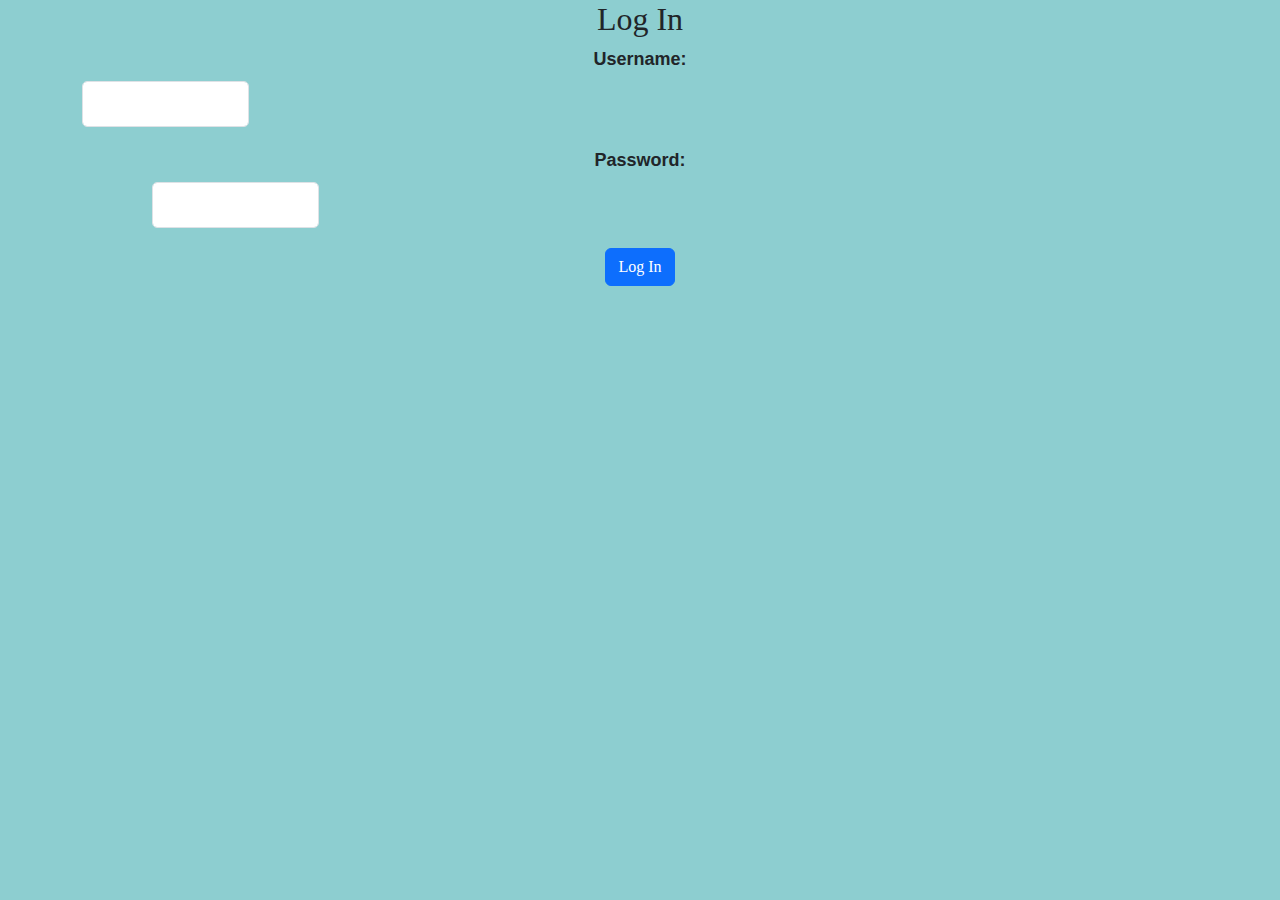
<file: login.html>
<!DOCTYPE html>
<html lang="en">
<head>
    <meta charset="UTF-8">
    <meta name="viewport" content="width=device-width, initial-scale=1.0">
    <title>Sign Up</title>
    <link href="https://maxcdn.bootstrapcdn.com/bootstrap/5.3.3/css/bootstrap.min.css" rel="stylesheet">
    <link rel="stylesheet" href="style.css">
    <link rel="icon" href="https://i.postimg.cc/y8RsJ7Q7/Untitled33-removebg-preview.png" type="image/png">
</head>
<body>
    <div class="container">
        <h2>Log In</h2>
        <form>
            <label for="login-username" class="form-label">Username:</label>
            <input type="text" id="login-username" name="login-username" class="form-control" required>
        </form>
    </div>
<div class="container">
    <form>
        <label for="login-password" class="form-label">Password:</label>
        <input style = "margin-left: 70px" type="text" id="login-password" name="login-password" class="form-control" required>
        <button id="login-submit-button" class="btn btn-primary">Log In</button>
    </form>
</div>

    <script src="script.js"></script>
    <script>
        document.getElementById('login-submit-button').addEventListener('click', function() {
            window.location.href = 'index.html';
        });
    </script>
</body>
</html>
</file>
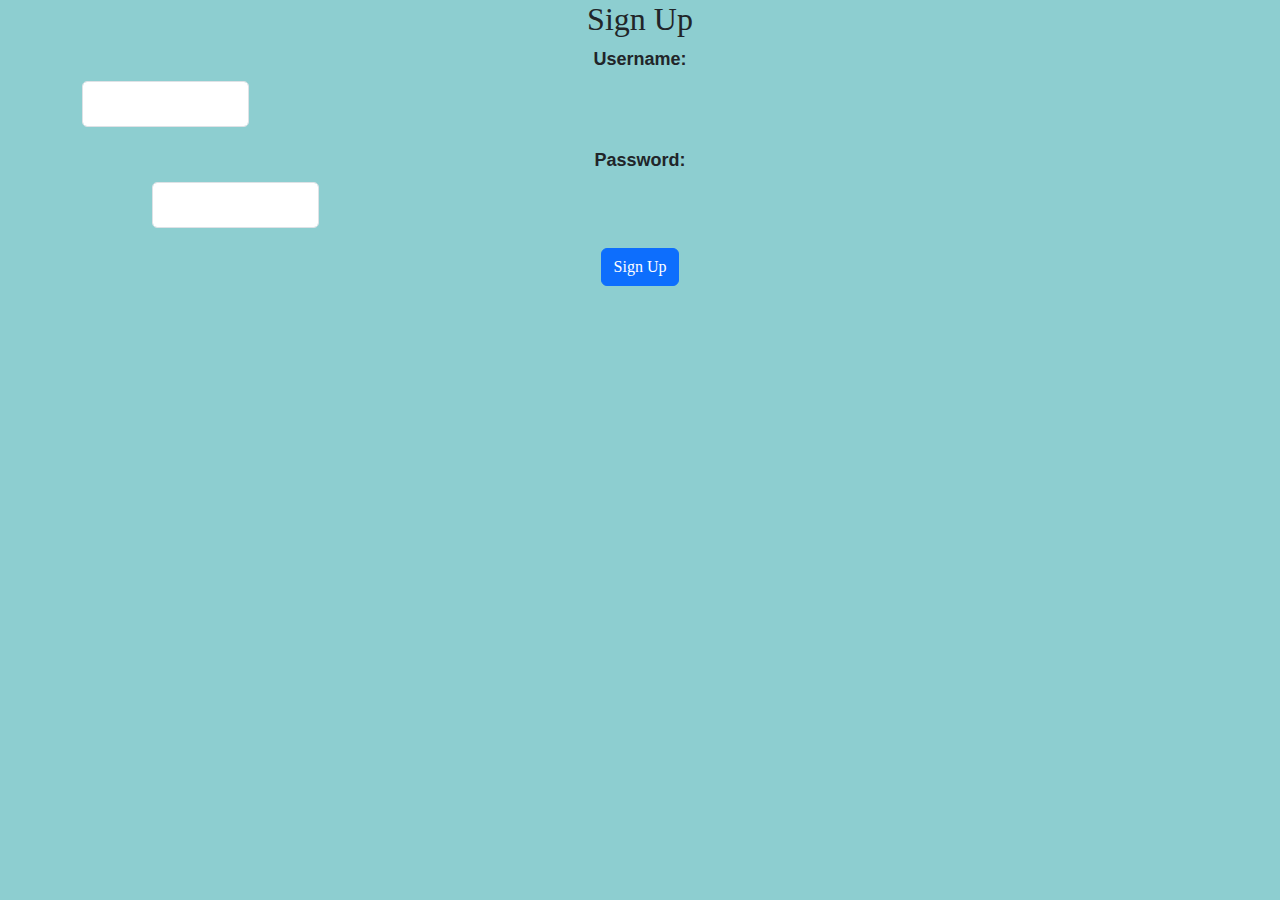
<file: signup.html>
<!DOCTYPE html>
<html lang="en">
<head>
    <meta charset="UTF-8">
    <meta name="viewport" content="width=device-width, initial-scale=1.0">
    <title>Sign Up</title>
    <link href="https://maxcdn.bootstrapcdn.com/bootstrap/5.3.3/css/bootstrap.min.css" rel="stylesheet">
    <link rel="stylesheet" href="style.css">
    <link rel="icon" href="https://i.postimg.cc/y8RsJ7Q7/Untitled33-removebg-preview.png" type="image/png">
</head>
<body>
    <div class="container">
        <h2>Sign Up</h2>
        <form>
            <label for="signup-username" class="form-label">Username:</label>
            <input type="text" id="signup-username" name="signup-username" class="form-control" required>
        </form>
    </div>
<div class="container">
    <form>
        <label for="signup-password" class="form-label">Password:</label>
        <input style = "margin-left: 70px" type="text" id="signup-password" name="signup-password" class="form-control" required>
        <button id="signup-submit-button" class="btn btn-primary">Sign Up</button>
    </form>
</div>

    <script src="script.js"></script>
    <script>
        document.getElementById('signup-submit-button').addEventListener('click', function() {
            window.location.href = 'index.html';
        });
    </script>
</body>
</html>
</file>
<file: style.css>
body {
    font-family: "Marker Felt", fantasy;
    background-color: rgb(141, 206, 208);
    margin: 0; 
    padding: 0; 
    background-image: url('https://i.postimg.cc/rm2bbjCg/Untitled35-removebg-preview.png');
    image-rendering: auto;
    background-size: cover;
    background-position: center;
    background-repeat: repeat-y;
    margin-bottom: 20px;
}

.header-container {
    display: flex;
    justify-content: center; 
    text-align: center; 
    margin-top: 20px; 
    margin-right: -450px;
    padding: 20px, 20px;
}

.header-container img {
    max-width: 100px;
    margin-left: 10px;
    margin-right: 10px;
}

h1, h2 {
    align-content: center;
    text-align: center;
}

form {
    text-align: center;
}

#login-button, #signup-button {
    float: right;
    padding: 10px, 10px;
    background-color: #2f84de;
    color: #fff;
    border: none;
    border-radius: 5px;
    cursor: pointer;
    font-family:'Trebuchet MS', sans-serif;
    font-size: 20px;
    width: 120px;
    height: 50px;
}

#login-button {
    margin-left: 20px;
    margin-right: 20px;
    right: 50px; 
  }
  
  #signup-button {
    margin-left: 200px;
    right: 200px; 
  }

label {
    display: block;
    font-size: 18px;
    margin-bottom: 10px;
    font-family:'Trebuchet MS', sans-serif;
    font-weight: bold;

}

input[type="text"] {
    width: 15%;
    padding: 10px;
    margin-bottom: 20px;
    box-sizing: border-box;
    font-family: 'Trebuchet MS', sans-serif;
    border-radius: 5px;
}

#submit-button {
    padding: 10px 20px;
    background-color: #2f84de;
    color: #fff;
    border: none;
    border-radius: 5px;
    cursor: pointer;
    font-family: 'Trebuchet MS', sans-serif;
    margin-left: 5px;

}

#home-button {
    margin-left: 10px;
    margin-top: 10px;
    padding: 10px 10px;
    background-color: #2f84de;
    color: #fff;
    border: none;
    border-radius: 5px;
    cursor: pointer;
    font-family: 'Trebuchet MS', sans-serif;
    font-size: 19px;
    width: 120px;
    height: 50px;
}

#submit-button:hover, #login-button:hover, #signup-button:hover, #home-button:hover {
    background-color: #6faae9;
}

#submit-button:active, #login-button:active, #signup-button:active {
    background-color: #6faae9;
    box-shadow: 0 5px #666;
    transform: translateY(4px);
  }

.hidden {
    display: none;
}

#attractionsContent {
    margin-top: 20px;
    max-width: 100%;
    margin: auto;
    column-count: 2;
    column-gap: 20px;
}

#attractionsContent p {
    margin-bottom: 10px;
}

.attraction {
    background-color: #f9f9f9;
    border-radius: 10px;
    box-shadow: 0 4px 8px rgba(0, 0, 0, 0.1);
    padding: 20px;
    max-width: 1650px;
    margin: 0;
    margin-top: 10px;
    margin-left: 20px;
    margin-right: 20px;
    margin-bottom: 20px;
    break-inside: avoid;
    font-family: 'Trebuchet MS', sans-serif
}

#no-attractions-message {
    margin: auto;
    font-family:'Trebuchet MS', sans-serif;
    font-weight: bold;
    font-size: 25px;
}

.attraction-name {
    font-size: 1.5rem;
    font-weight: bold;
    margin-bottom: 10px;
}

.attraction-address {
    font-style: italic;
    margin-bottom: 10px;
    text-align: center;
}

.attraction-description {
    margin-bottom: 20px;
    text-align: center;
}

.attraction-image {
    width: 100%;
    border-radius: 10px;
    margin-bottom: 10px;
}
#loading-message {
    margin:auto;
    font-family:'Trebuchet MS', sans-serif;
}

@media screen and (max-width: 768px) {
    h1 {
      font-size: 24px;
    }
  
    h2 {
      font-size: 20px; 
    }
  
    h3 {
      font-size: 18px; 
    }

    .attraction {
      max-width: 100%; 
    }
  
    #attractionsContent {
      column-count: 1; 
    }
  
    #loading-message {
      font-size: 20px; 
    }
  
    #no-attractions-message {
      font-size: 30px; 
    }
  }
</file>
